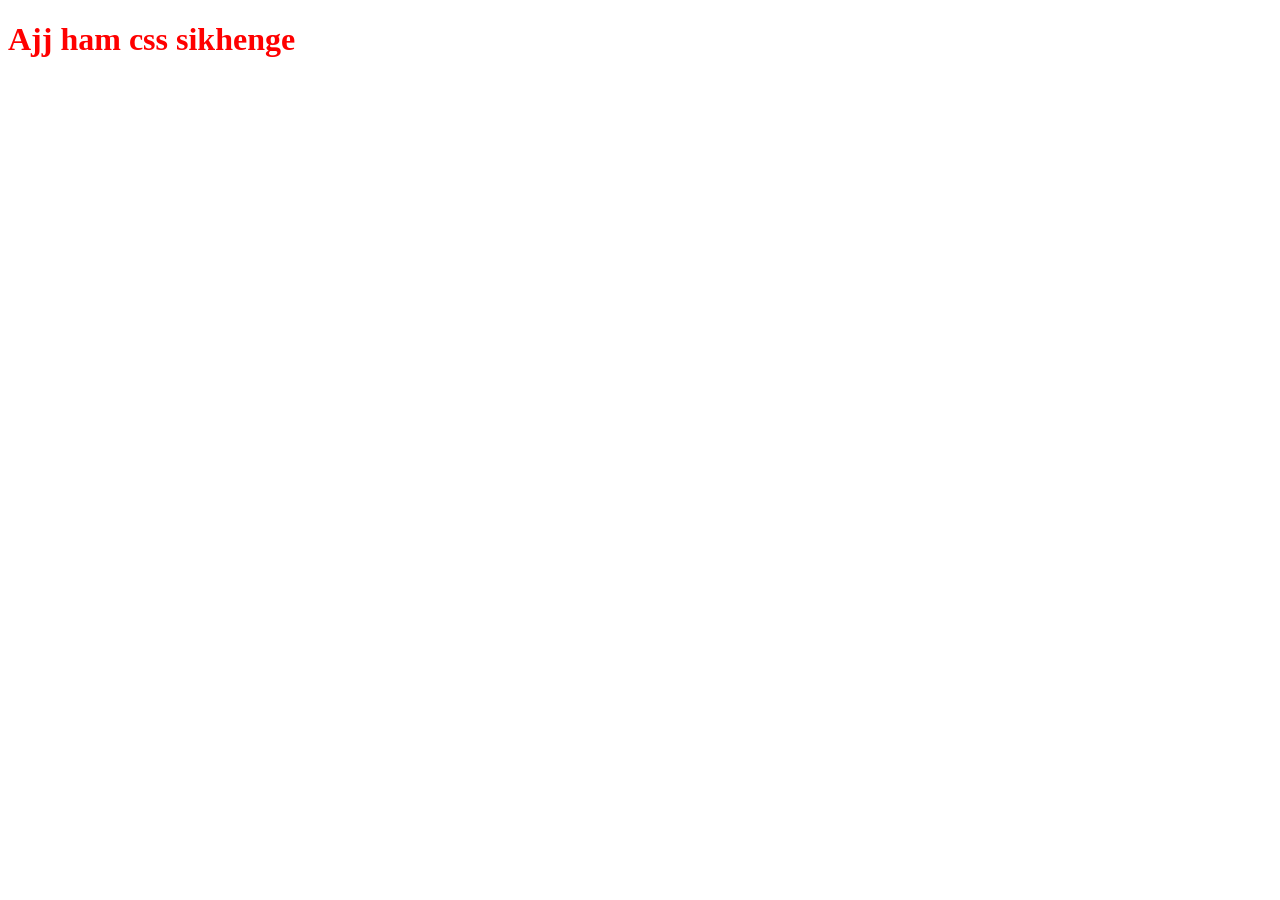
<file: CSS/index.html>
<!DOCTYPE html>
<html lang="en">
<head>
    <meta charset="UTF-8">
    <meta name="viewport" content="width=device-width, initial-scale=1.0">
    <title>CSS</title>
</head>
<body>
    <h1 style ="color: red;">Ajj ham css sikhenge</h1>
    
</body>
</html>
</file>
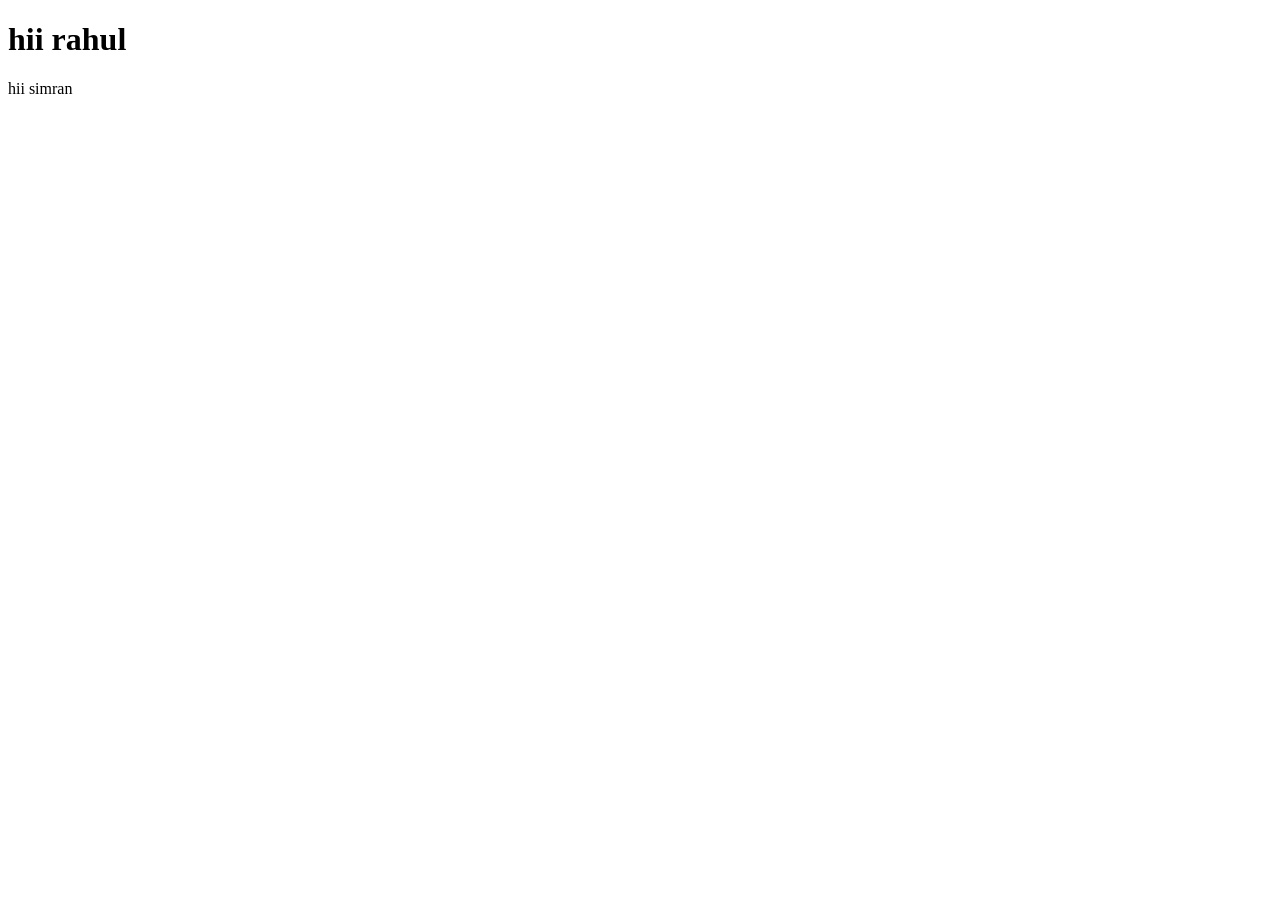
<file: CSS/Lecture9/index.html>
<!DOCTYPE html>
<html lang="en">
<head>
    <meta charset="UTF-8">
    <meta name="viewport" content="width=device-width, initial-scale=1.0">
    <title>CSS</title>
    <style>
        p{color:red}
       
    </style>
</head>
<body>
    <h1>hii rahul</h1>
    <span>hii simran</span>
</body>
</html>
</file>
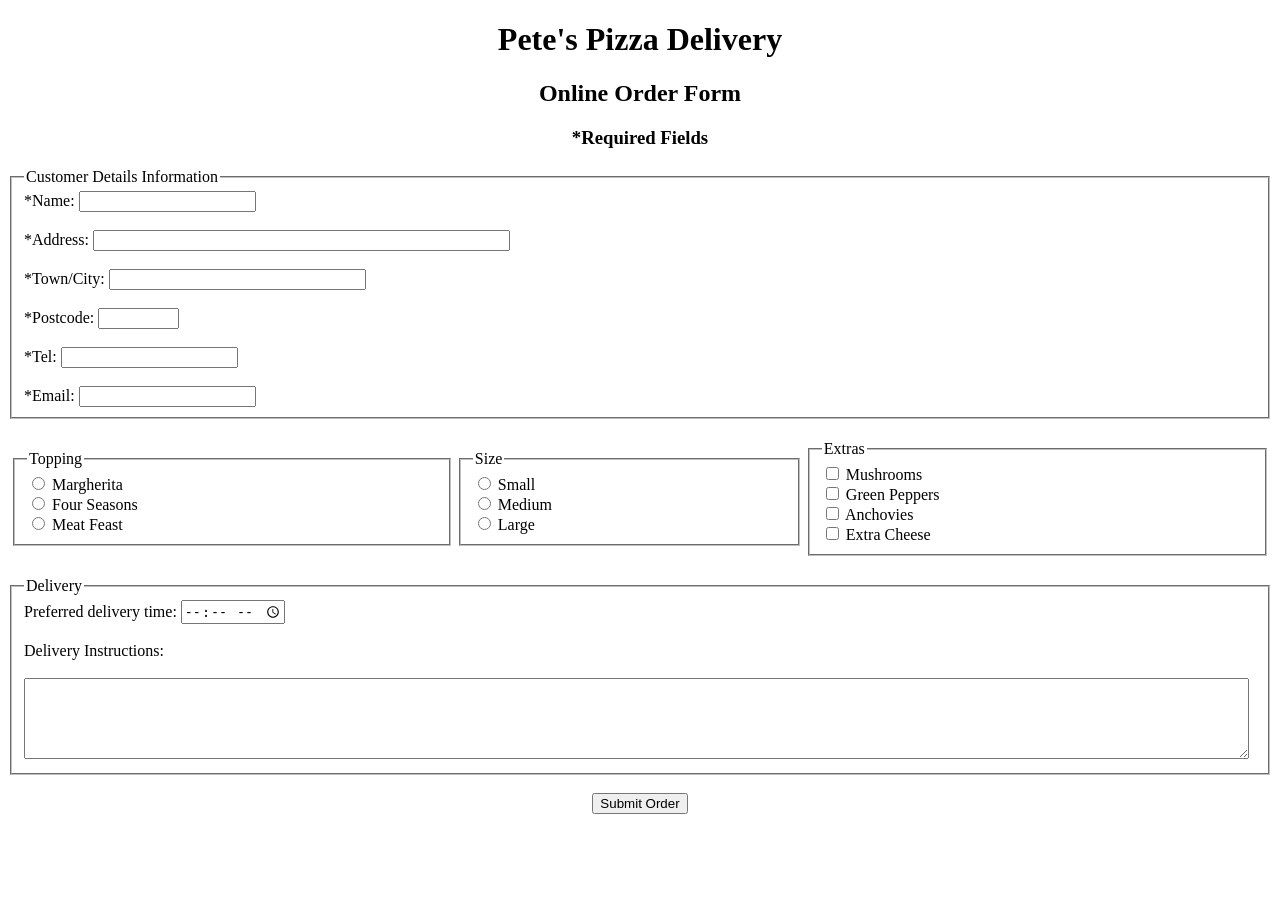
<file: HOMEWORK/Pizza.html>
<!DOCTYPE html>
<html lang="en">

<head>
    <meta charset="UTF-8">
    <meta name="viewport" content="width=device-width, initial-scale=1.0">
    <title>Pete's Pizza Delivery</title>
</head>

<body>

    <center>
        <h1>Pete's Pizza Delivery</h1>
        <h2>Online Order Form</h2>
        <h3>*Required Fields</h3>
    </center>

    <form>

        <fieldset>
            <legend>Customer Details Information</legend>

            <label for="fullName">*Name:</label>
            <input type="text" id="fullName" required>
            <br><br>

            <label for="address">*Address:</label>
            <input type="text" id="address" size="50" required>
            <br><br>

            <label for="city">*Town/City:</label>
            <input type="text" id="city" size="30" required>
            <br><br>

            <label for="postcode">*Postcode:</label>
            <input type="text" id="postcode" size="8" required>
            <br><br>

            <label for="phone">*Tel:</label>
            <input type="tel" id="phone" required>
            <br><br>

            <label for="email">*Email:</label>
            <input type="email" id="email" required>

        </fieldset>

        <br>

        <table width="100%">
            <tr>

                <td>
                    <fieldset>
                        <legend>Topping</legend>

                        <input type="radio" name="topping"> Margherita <br>
                        <input type="radio" name="topping"> Four Seasons <br>
                        <input type="radio" name="topping"> Meat Feast

                    </fieldset>
                </td>

                <td>
                    <fieldset>
                        <legend>Size</legend>

                        <input type="radio" name="size"> Small <br>
                        <input type="radio" name="size"> Medium <br>
                        <input type="radio" name="size"> Large

                    </fieldset>
                </td>

                <td>
                    <fieldset>
                        <legend>Extras</legend>

                        <input type="checkbox" name="extras"> Mushrooms <br>
                        <input type="checkbox" name="extras"> Green Peppers <br>
                        <input type="checkbox" name="extras"> Anchovies <br>
                        <input type="checkbox" name="extras"> Extra Cheese

                    </fieldset>
                </td>

            </tr>
        </table>

        <br>

        <fieldset>
            <legend>Delivery</legend>

            Preferred delivery time:
            <input type="time">

            <br><br>

            Delivery Instructions:

            <br><br>

            <textarea rows="5" cols="150"></textarea>

        </fieldset>

        <br>

        <center>
            <input type="submit" value="Submit Order">
        </center>

    </form>

</body>

</html>
</file>
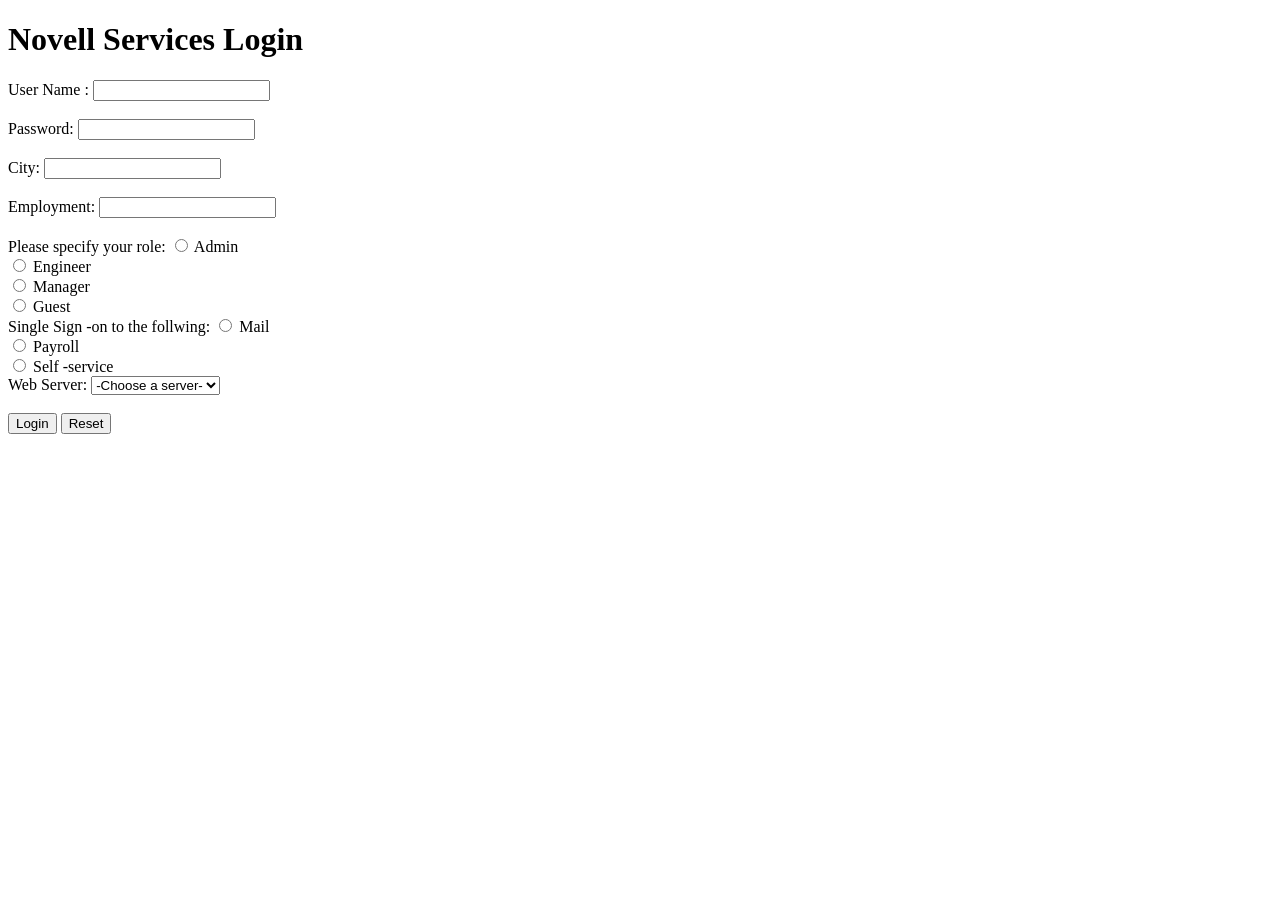
<file: HOMEWORK/Server.html>
<!DOCTYPE html>
<html lang="en">

<head>
    <meta charset="UTF-8">
    <meta name="viewport" content="width=device-width, initial-scale=1.0">
    <title>Login from</title>
</head>

<body>
    <h1>Novell Services Login </h1>

    <div>
        <label for="fullName">User Name :</label>
        <input tyep="text" id="FullName" required>
        <br><br>
        <label for="Password">Password:</label>
        <input type="password" id="Password" required>

        <br><br>

        <label for="City">City:</label>
        <input type="text" id="City" required>
        <br><br>
        <label for="Employment ">Employment:</label>
        <input type="text" id="Employment" required>
        <br><br>
        <label for="Employment ">Please specify your role:</label>

        <input type="radio" name="topping"> Admin <br>
        <input type="radio" name="topping"> Engineer <br>
        <input type="radio" name="topping"> Manager<br>
        <input type="radio" name="topping"> Guest<br>

        <label for="Employment ">Single Sign -on to the follwing:</label>

        <input type="radio" name="topping"> Mail<br>
        <input type="radio" name="topping"> Payroll <br>
        <input type="radio" name="topping"> Self -service<br>


        <label for="Web server"> Web Server: </label>
        <select name="" id="City">
            <option value="Odisha">-Choose a server-</option>
            <option value="Odisha">Odisha</option>
            <option value="Mumbai">Mumbai</option>
            <option value="Delhi">Delhi</option>
            <option value="Pune">Pune</option>
            <option value="Gujarat">Gujarat</option>
            <option value="Hyderabad">Hyderabad</option>
            <option value="Punjab">Punjab</option>
            <option value="Bangalore">Bangalore</option>
        </select>
        <br><br>

        <button type="submit"> Login</button>
        <button type="submit"> Reset</button>



    </div>
</body>


</html>
</file>
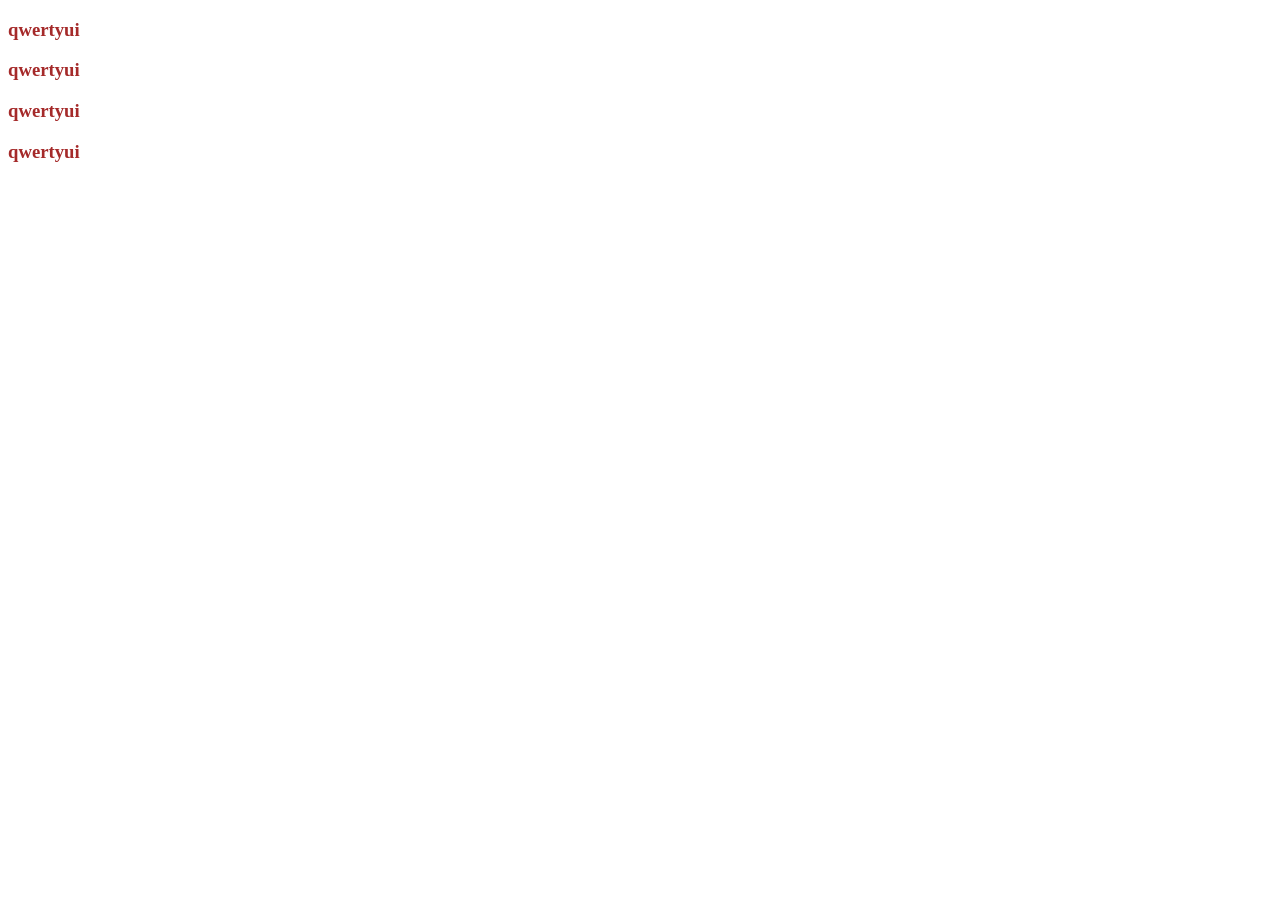
<file: CSS/Lecture9/portfolio.html>
<!DOCTYPE html>
<html lang="en">
<head>
    <meta charset="UTF-8">
    <meta name="viewport" content="width=device-width, initial-scale=1.0">
    <title>Document</title>
    
    <link rel="stylesheet" href="index.css">

</head>
<body>
    <h3>qwertyui</h3>
    <h3>qwertyui</h3>
    <h3>qwertyui</h3>
    <h3>qwertyui</h3>


</body>
</html>
</file>
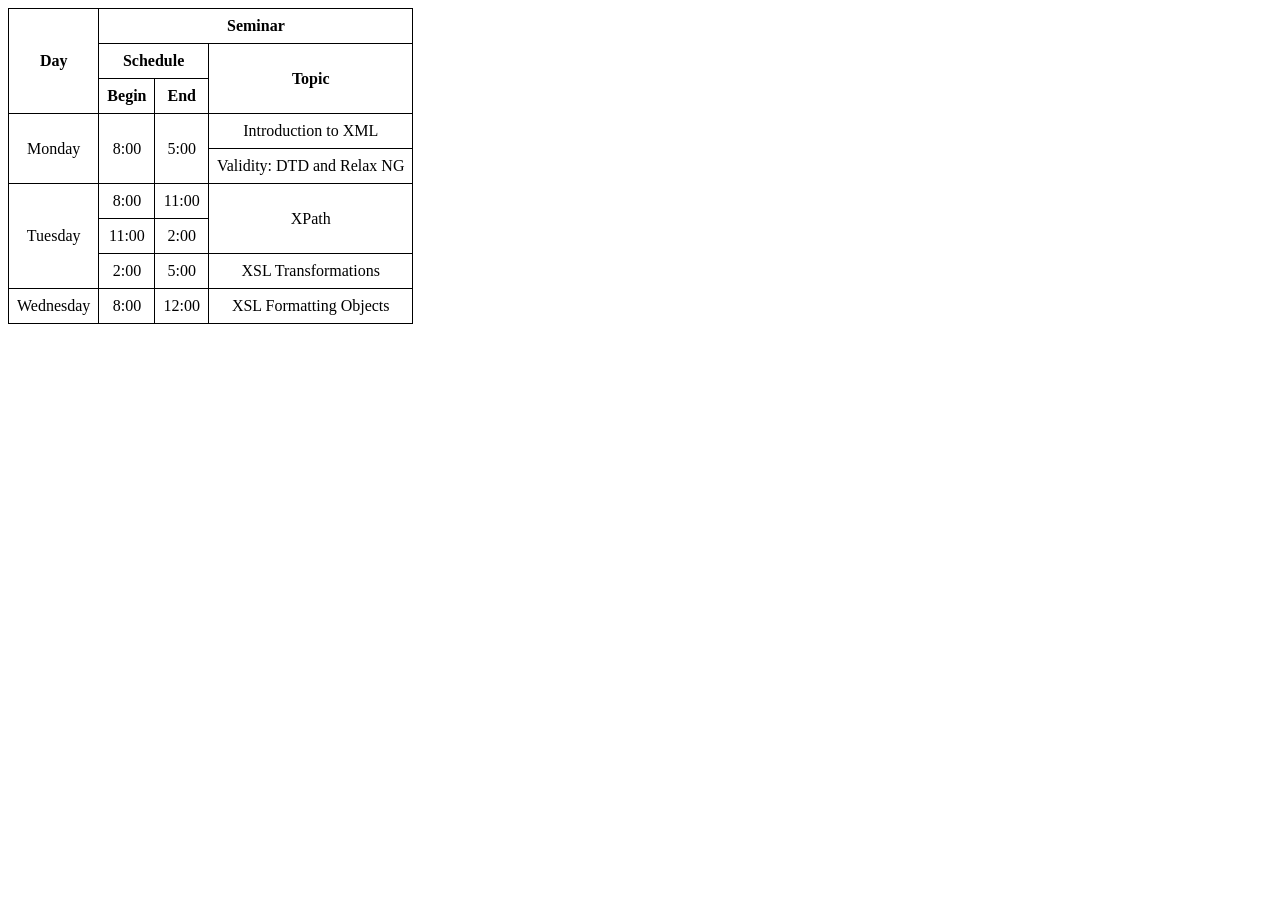
<file: html/HOMEWORK/Crazy.html>
<!DOCTYPE html>
<html lang="en">

<head>
    <meta charset="UTF-8">
    <meta name="viewport" content="width=device-width, initial-scale=1.0">
    <title>YOYO</title>

    <style>
        table,
        tr,
        td,
        th {
            border: 1px solid black;
            border-collapse: collapse;
            padding: 8px;
            text-align: center;
        }
    </style>
</head>

<body>

    <table>
        <tr>
            <th rowspan="3">Day</th>
            <th colspan="3">Seminar</th>
        </tr>

        <tr>
            <th colspan="2">Schedule</th>
            <th rowspan="2">Topic</th>
        </tr>

        <tr>
            <th>Begin</th>
            <th>End</th>
        </tr>

        <tr>
            <td rowspan="2">Monday</td>
            <td rowspan="2">8:00</td>
            <td rowspan="2">5:00</td>
            <td>Introduction to XML</td>
        </tr>

        <tr>
            <td>Validity: DTD and Relax NG</td>
        </tr>

        <tr>
            <td rowspan="3">Tuesday</td>
            <td>8:00</td>
            <td>11:00</td>
            <td rowspan="2">XPath</td>
        </tr>

        <tr>
            <td>11:00</td>
            <td>2:00</td>
        </tr>

        <tr>
            <td>2:00</td>
            <td>5:00</td>
            <td>XSL Transformations</td>
        </tr>

        <tr>
            <td>Wednesday</td>
            <td>8:00</td>
            <td>12:00</td>
            <td>XSL Formatting Objects</td>
        </tr>

    </table>

</body>

</html>
</file>
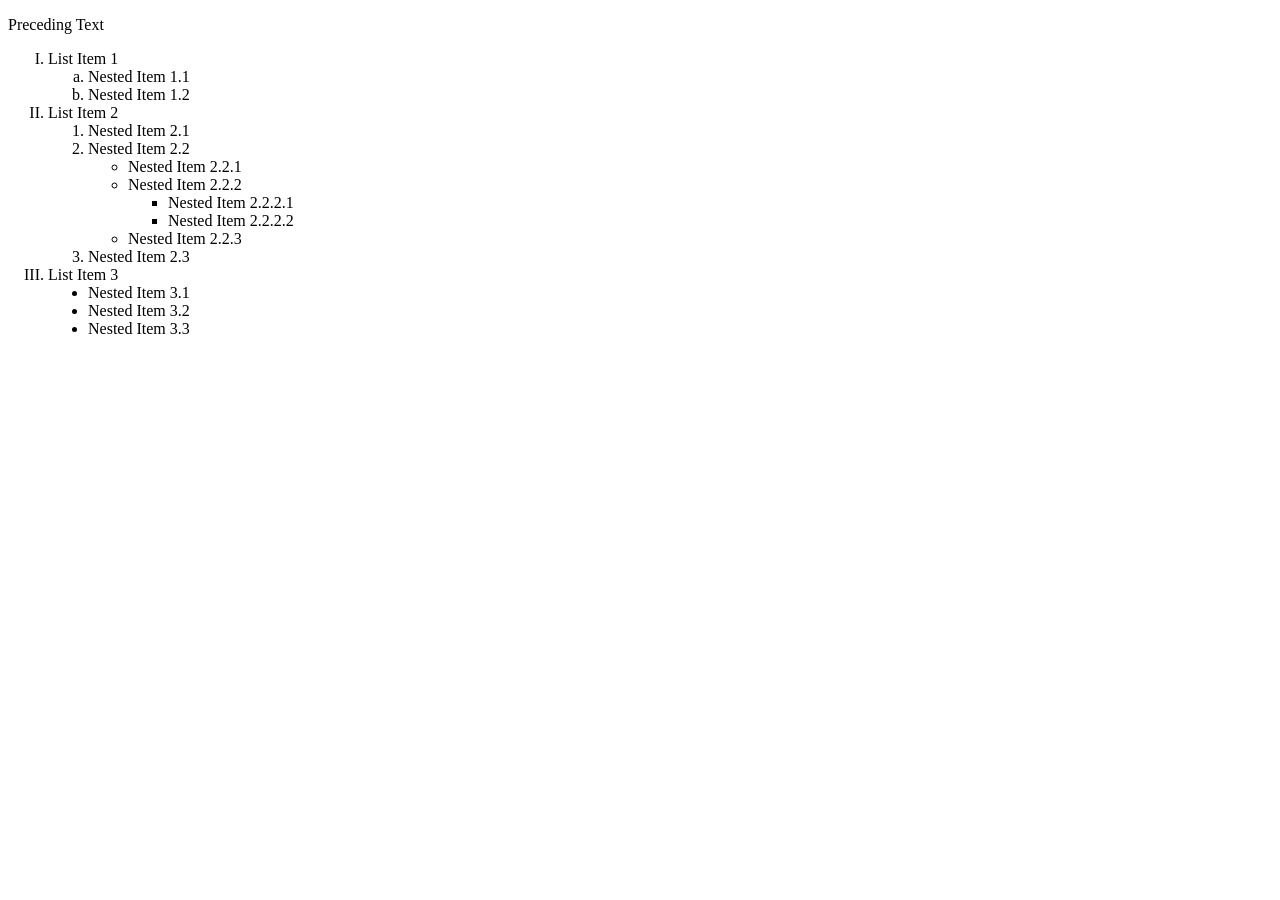
<file: html/HOMEWORK/LIst.html>
<!DOCTYPE html>
<html>
<head>
    <title>Nested List</title>
</head>
<body>

    <p>Preceding Text</p>

    <ol type="I">
        <li>
            List Item 1
            <ol type="a">
                <li>Nested Item 1.1</li>
                <li>Nested Item 1.2</li>
            </ol>
        </li>

        <li>
            List Item 2
            <ol>
                <li>Nested Item 2.1</li>

                <li>
                    Nested Item 2.2
                    <ul type="circle">
                        <li>Nested Item 2.2.1</li>

                        <li>
                            Nested Item 2.2.2
                            <ul type="square">
                                <li>Nested Item 2.2.2.1</li>
                                <li>Nested Item 2.2.2.2</li>
                            </ul>
                        </li>

                        <li>Nested Item 2.2.3</li>
                    </ul>
                </li>

                <li>Nested Item 2.3</li>
            </ol>
        </li>

        <li>
            List Item 3
            <ul type="disc">
                <li>Nested Item 3.1</li>
                <li>Nested Item 3.2</li>
                <li>Nested Item 3.3</li>
            </ul>
        </li>
    </ol>

</body>
</html>
</file>
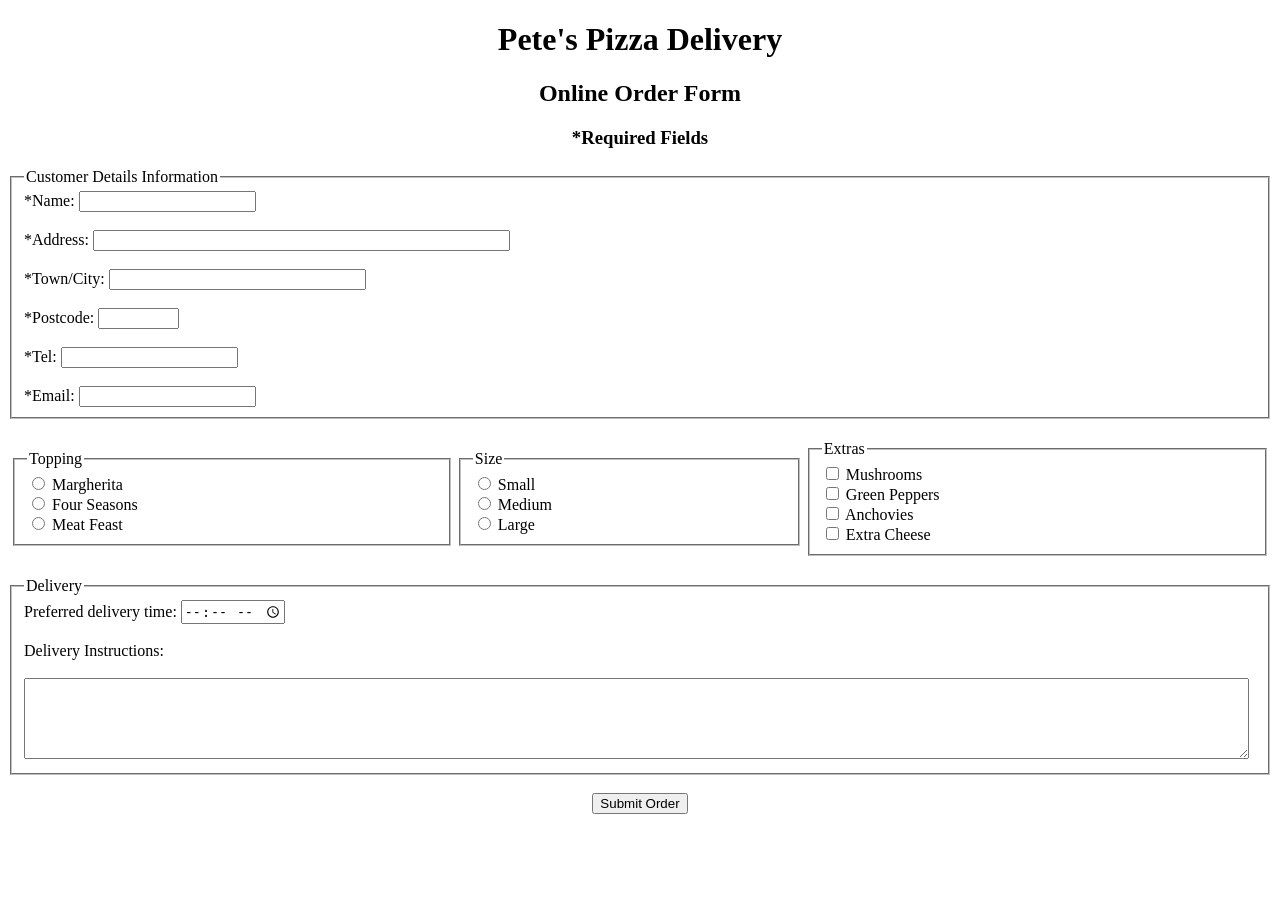
<file: html/HOMEWORK/Pizza.html>
<!DOCTYPE html>
<html lang="en">

<head>
    <meta charset="UTF-8">
    <meta name="viewport" content="width=device-width, initial-scale=1.0">
    <title>Pete's Pizza Delivery</title>
</head>

<body>

    <center>
        <h1>Pete's Pizza Delivery</h1>
        <h2>Online Order Form</h2>
        <h3>*Required Fields</h3>
    </center>


    <form>

        <fieldset>
            <legend>Customer Details Information</legend>

            <label for="fullName">*Name:</label>
            <input type="text" id="fullName" required>
            <br><br>

            <label for="address">*Address:</label>
            <input type="text" id="address" size="50" required>
            <br><br>

            <label for="city">*Town/City:</label>
            <input type="text" id="city" size="30" required>
            <br><br>

            <label for="postcode">*Postcode:</label>
            <input type="text" id="postcode" size="8" required>
            <br><br>

            <label for="phone">*Tel:</label>
            <input type="tel" id="phone" required>
            <br><br>

            <label for="email">*Email:</label>
            <input type="email" id="email" required>

        </fieldset>

        <br>

        <table width="100%">
            <tr>

                <td>
                    <fieldset>
                        <legend>Topping</legend>

                        <input type="radio" name="topping"> Margherita <br>
                        <input type="radio" name="topping"> Four Seasons <br>
                        <input type="radio" name="topping"> Meat Feast

                    </fieldset>
                </td>

                <td>
                    <fieldset>
                        <legend>Size</legend>

                        <input type="radio" name="size"> Small <br>
                        <input type="radio" name="size"> Medium <br>
                        <input type="radio" name="size"> Large

                    </fieldset>
                </td>

                <td>
                    <fieldset>
                        <legend>Extras</legend>

                        <input type="checkbox" name="extras"> Mushrooms <br>
                        <input type="checkbox" name="extras"> Green Peppers <br>
                        <input type="checkbox" name="extras"> Anchovies <br>
                        <input type="checkbox" name="extras"> Extra Cheese

                    </fieldset>
                </td>

            </tr>
        </table>

        <br>

        <fieldset>
            <legend>Delivery</legend>

            Preferred delivery time:
            <input type="time">

            <br><br>

            Delivery Instructions:

            <br><br>

            <textarea rows="5" cols="150"></textarea>

        </fieldset>

        <br>

        <center>
            <input type="submit" value="Submit Order">
        </center>

    </form>

</body>

</html>
</file>
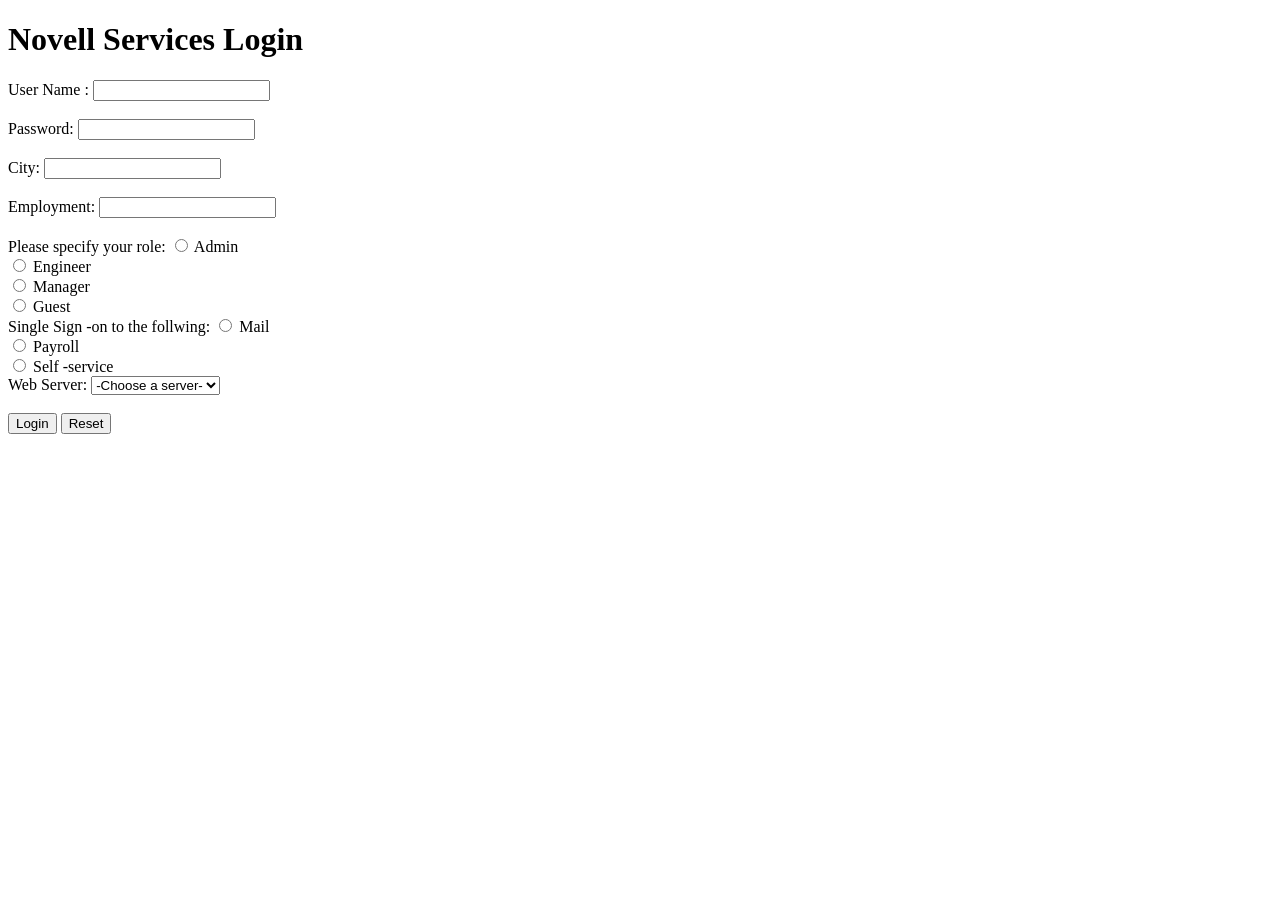
<file: html/HOMEWORK/Server.html>
<!DOCTYPE html>
<html lang="en">

<head>
    <meta charset="UTF-8">
    <meta name="viewport" content="width=device-width, initial-scale=1.0">
    <title>Login from</title>
</head>

<body>

        
    <h1>Novell Services Login </h1>

    <div>
        <label for="fullName">User Name :</label>
        <input tyep="text" id="FullName" required>
        <br><br>
        <label for="Password">Password:</label>
        <input type="password" id="Password" required>

        <br><br>

        <label for="City">City:</label>
        <input type="text" id="City" required>
        <br><br>
        <label for="Employment ">Employment:</label>
        <input type="text" id="Employment" required>
        <br><br>
        <label for="Employment ">Please specify your role:</label>

        <input type="radio" name="topping"> Admin <br>
        <input type="radio" name="topping"> Engineer <br>
        <input type="radio" name="topping"> Manager<br>
        <input type="radio" name="topping"> Guest<br>

        <label for="Employment ">Single Sign -on to the follwing:</label>

        <input type="radio" name="topping"> Mail<br>
        <input type="radio" name="topping"> Payroll <br>
        <input type="radio" name="topping"> Self -service<br>


        <label for="Web server"> Web Server: </label>
        <select name="" id="City">
            <option value="Odisha">-Choose a server-</option>
            <option value="Odisha">Odisha</option>
            <option value="Mumbai">Mumbai</option>
            <option value="Delhi">Delhi</option>
            <option value="Pune">Pune</option>
            <option value="Gujarat">Gujarat</option>
            <option value="Hyderabad">Hyderabad</option>
            <option value="Punjab">Punjab</option>
            <option value="Bangalore">Bangalore</option>
        </select>
        <br><br>

        <button type="submit"> Login</button>
        <button type="submit"> Reset</button>



    </div>
</body>


</html>
</file>
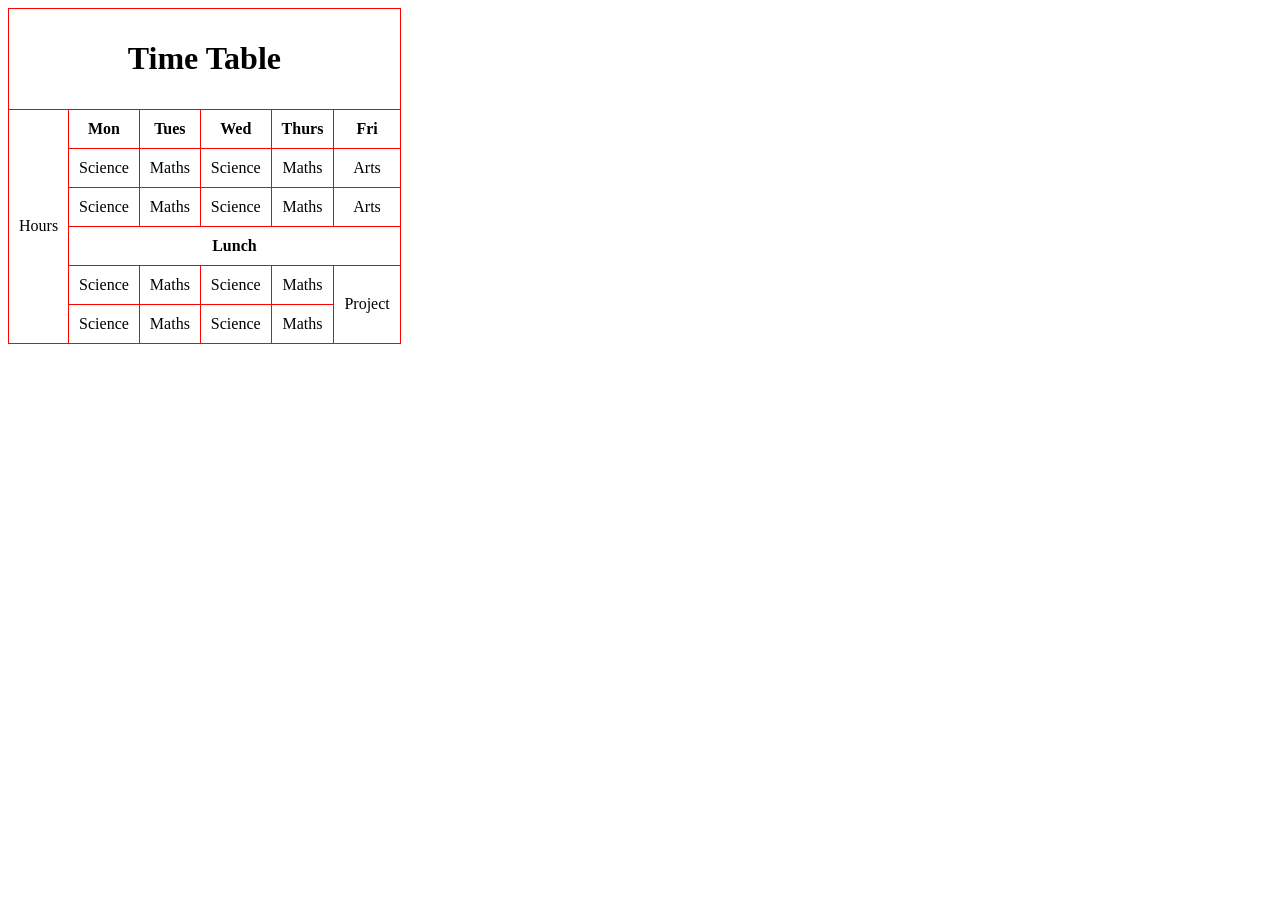
<file: html/HOMEWORK/ThikThak.html>
<!DOCTYPE html>
<html>
<head>
    <title>Time Table</title>

    <style>
        table, tr, td, th {
            border: 1px solid red;
            border-collapse: collapse;
            padding: 10px;
            text-align: center;
        }
    </style>
</head>

<body>

<table border="2">
    <tr>
        <th colspan="6"><h1>Time Table</h1></th>
    </tr>

    <tr>
        <td rowspan="6">Hours</td>
        <th>Mon</th>
        <th>Tues</th>
        <th>Wed</th>
        <th>Thurs</th>
        <th>Fri</th>
    </tr>

    <tr>
        <td>Science</td>
        <td>Maths</td>
        <td>Science</td>
        <td>Maths</td>
        <td>Arts</td>
    </tr>

    <tr>
        <td>Science</td>
        <td>Maths</td>
        <td>Science</td>
        <td>Maths</td>
        <td>Arts</td>
    </tr>

    <tr>
        <th colspan="5">Lunch</th>
    </tr>

    <tr>
        <td>Science</td>
        <td>Maths</td>
        <td>Science</td>
        <td>Maths</td>
        <td rowspan="2">Project</td>
    </tr>

    <tr>
        <td>Science</td>
        <td>Maths</td>
        <td>Science</td>
        <td>Maths</td>
    </tr>
</table>

</body>
</html>
</file>
<file: CSS/Lecture9/index.css>
{
    color:red ;background:yellow
} */



span {
    color: blue;
}

p {
    color: red
}



h2 {
    color: rgb(7, 231, 7)
}

a, li {
    color: rgb(255, 0, 34)
}

.heoo {
    color: brown
}
 #nihal{color:orange;}
 h3{color:rgb(165, 42, 42)}



h1{color:cadetblue}
</file>
